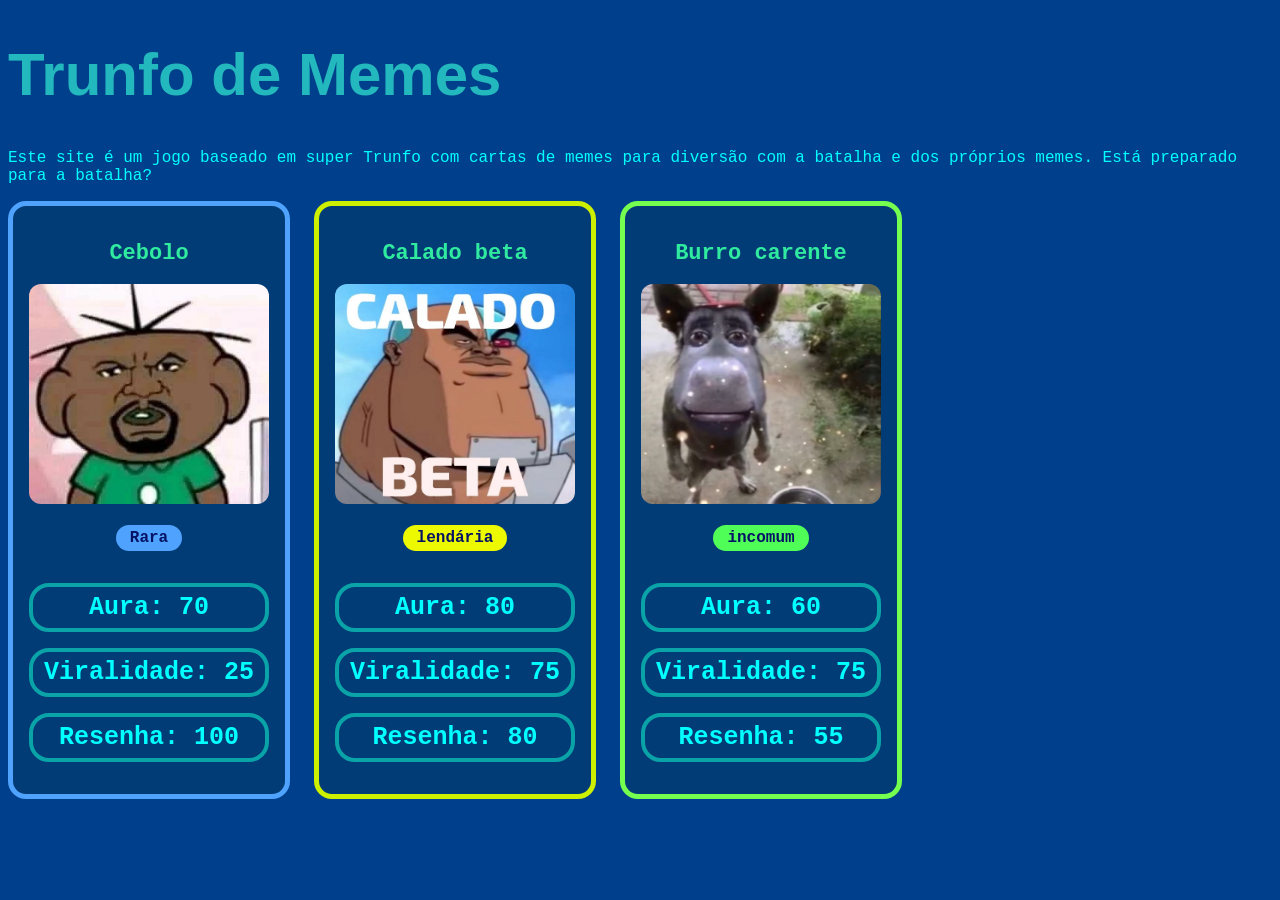
<file: index.html>
<!DOCTYPE html>

<html>
    <head>
        <title>Super trunfo: Memes</title>
        <link rel="stylesheet" href="style.css">
    </head>

    <body>
        
        <h1>Trunfo de Memes</h1>

        <p>
            Este site é um jogo baseado
            em super Trunfo com cartas
            de memes para diversão com a batalha e dos próprios memes.
            Está preparado para a batalha?
        </p>
        
        <div class="colecao">

            <div class="carta rara">
                
                <h2>Cebolo</h2>
                <img
                src="images/Cebolinha.jpg"
                alt="imagem retirada de https://br.pinterest.com/pin/26388347812225132/"
                widht="350">
                
                <p class="raridade">Rara</p>
                
                <ul class="atributos">
                    <li>Aura: 70</li>
                    <li>Viralidade: 25</li>
                    <li>Resenha: 100</li>
                </ul>
            
            </div>

            <div class="carta lendaria">
                
                <h2>Calado beta</h2>
                <img
                src="images/calado beta.jpg"
                alt="imagem retirada de https://br.pinterest.com/pin/609041549654079251/"
                widht="350">
                
                <p class="raridade">lendária</p>
                
                <ul class="atributos">
                    <li>Aura: 80</li>
                    <li>Viralidade: 75</li>
                    <li>Resenha: 80</li>
                </ul>
            
            </div>

            <div class="carta incomum">
                
                <h2>Burro carente</h2>
                <img
                src="images/burro.jpg"
                alt="imagem retirada de https://br.pinterest.com/pin/1132585006305170848/"
                widht="350">
                
                <p class="raridade">incomum</p>
                
                <ul class="atributos">
                    <li>Aura: 60</li>
                    <li>Viralidade: 75</li>
                    <li>Resenha: 55</li>
                </ul>
        </div>
    </body>
</html>
</file>
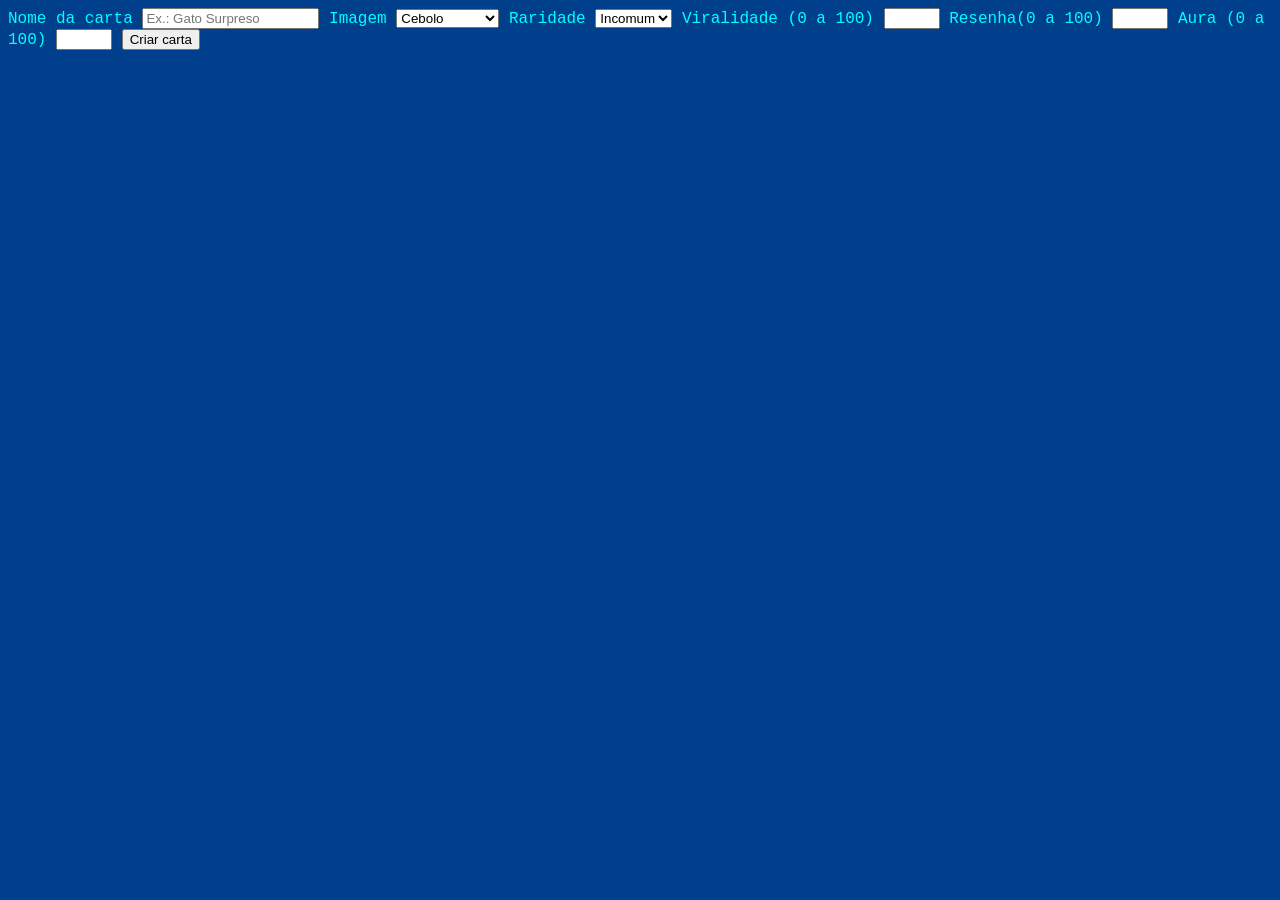
<file: templates/criar.html>
<!DOCTYPE html>
<html lang="pt-BR">
<head>
    <meta charset="UTF-8">
    <title>Duelo - Trunfo de Memes</title>
    <link rel="stylesheet" href="/static/css/style.css">
</head>
<body>
    <form class="formulario" action="/carta_criada" method="post">
        <label for="nome">Nome da carta</label>
        <input type="text" name="nome" id="nome" placeholder="Ex.: Gato Surpreso" required>

        <label for="imagem">Imagem</label>
        <select name="imagem" id="imagem">
            <option value="Cebolinha.jpg">Cebolo</option>
            <option value="calado beta.jpg">Calado Beta</option>
            <option value="burro.jpg">Burro carente</option>
        </select>

        <label for="raridade">Raridade</label>
        <select name="raridade" id="raridade">
            <option value="incomum">Incomum</option>
            <option value="rara">Rara</option>
            <option value="lendaria">Lendária</option>
        </select>

        <label for="viralidade">Viralidade (0 a 100)</label>
        <input type="number" name="viralidade" id="viralidade" min="0" max="100" required>

        <label for="zoeira">Resenha(0 a 100)</label>
        <input type="number" name="resenha" id="resenha" min="0" max="100" required>

        <label for="nostalgia">Aura (0 a 100)</label>
        <input type="number" name="aura" id="aura" min="0" max="100" required>

        <button type="submit">Criar carta</button>
    </form>
</body>
</html>
</file>
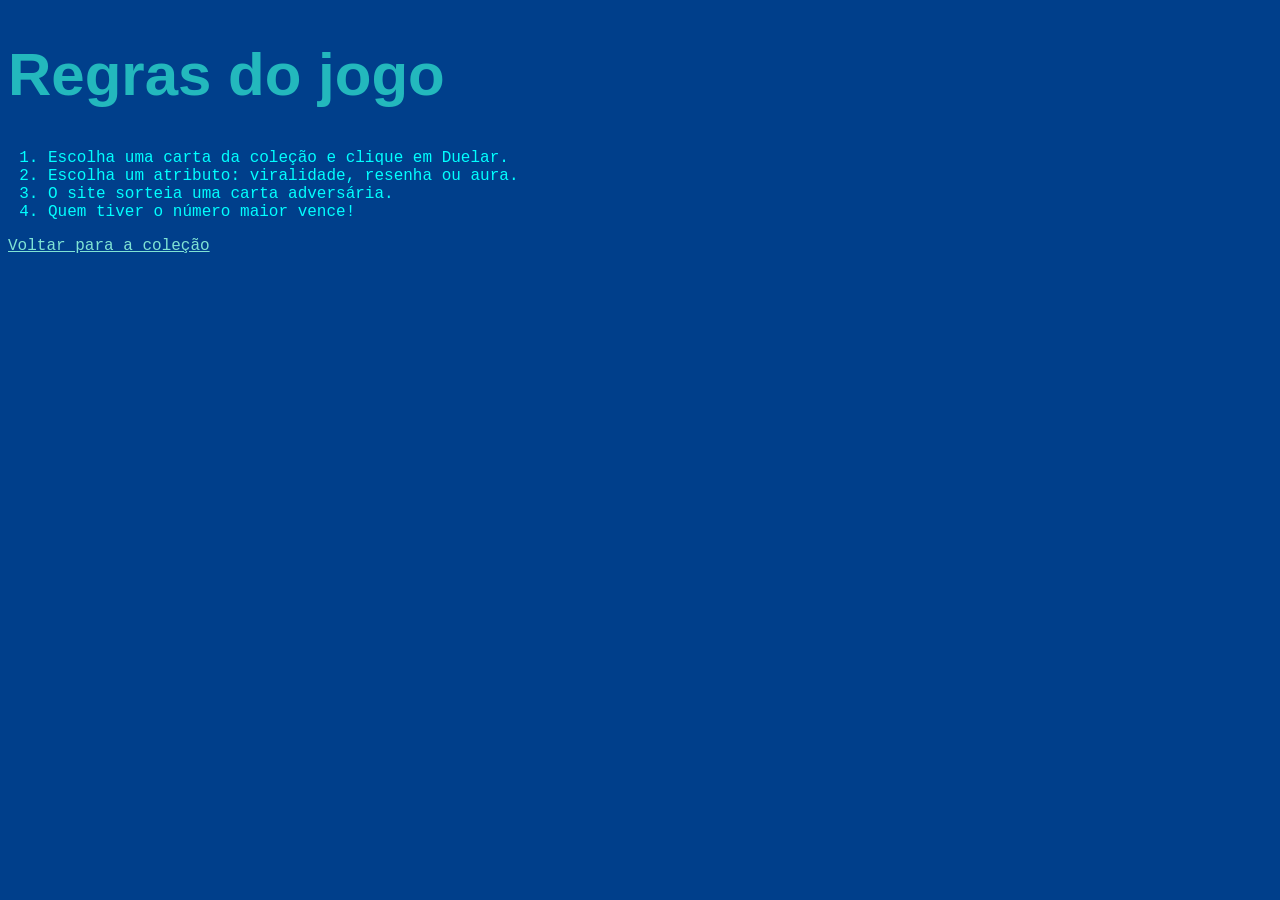
<file: templates/regras.html>
<!DOCTYPE html>
<html lang="pt-BR">
<head>
    <meta charset="UTF-8">
    <title>Regras - Trunfo de Memes</title>
    <link rel="stylesheet" href="/static/css/style.css">
</head>
<body>
    <h1>Regras do jogo</h1>
    <ol>
        <li>Escolha uma carta da coleção e clique em Duelar.</li>
        <li>Escolha um atributo: viralidade, resenha ou aura.</li>
        <li>O site sorteia uma carta adversária.</li>
        <li>Quem tiver o número maior vence!</li>
    </ol>
    <a href="/">Voltar para a coleção</a>
</body>
</html>
</file>
<file: style.css>
body {
    font-family:'Courier New', Courier, monospace;
    background-color:rgb(0, 63, 139);
    color:cyan
}

h1 {
    color:rgb(35, 184, 189);
    font-size: 60px;
    font-family: 'Gill Sans', 'Gill Sans MT', Calibri, 'Trebuchet MS', sans-serif
}

img {
    border-radius: 35px;
}

.carta{
    
    width: 240px;
    background-color:rgb(2, 60, 118);
    border: 5px solid rgb(6, 254, 200);
    border-radius: 18px;
    padding: 16px;
    text-align: center
}

.carta img{
    width: 100%;
    height: 220px; 
    border-radius: 12px  
}

.carta h2{
    color:rgb(48, 234, 160);
    font-size: 22px
    
}

.raridade{
    display: inline-block;
    background-color:coral;
    color:rgb(6, 19, 100);
    font-weight: bold;
    padding: 4px 14px;
    border-radius: 20px;
}
.atributos {
    list-style: none;
    padding: 0
}

.atributos li{
    border: 4px solid rgb(10, 163, 168);
    border-radius: 20px;
    padding: 6px 10px;
    margin-top: 16px;
    font-size: 25px;
    font-weight: bold
}

/* ===== Raridades: a segunda classe muda a cor ===== */
.rara { border-color: #4fa3ff; }
.rara .raridade { background-color: #4fa3ff; }

.lendaria { border-color: #ccf000; }
.lendaria .raridade { background-color: #edf900; }

.incomum { border-color: #75ff4f; }
.incomum .raridade { background-color: #4fff58; }
/* ===== Animação: a carta brilha com o mouse ===== */
.carta:hover {
    animation: brilhar 1s infinite;
}

.colecao{
    display:flex;
    flex-wrap: wrap;
    gap: 24px
}
</file>
<file: static/css/style.css>
body {
    font-family:'Courier New', Courier, monospace;
    background-color:rgb(0, 63, 139);
    color:cyan
}

h1 {
    color:rgb(35, 184, 189);
    font-size: 60px;
    font-family: 'Gill Sans', 'Gill Sans MT', Calibri, 'Trebuchet MS', sans-serif
}

img {
    border-radius: 35px;
}

.carta{
    
    width: 240px;
    background-color:rgb(2, 60, 118);
    border: 5px solid rgb(6, 254, 200);
    border-radius: 18px;
    padding: 16px;
    text-align: center
}

.carta img{
    width: 100%;
    height: 220px; 
    border-radius: 12px  
}

.carta h2{
    color:rgb(48, 234, 160);
    font-size: 22px
    
}

.raridade{
    display: inline-block;
    background-color:coral;
    color:rgb(6, 19, 100);
    font-weight: bold;
    padding: 4px 14px;
    border-radius: 20px;
}
.atributos {
    list-style: none;
    padding: 0
}

.atributos li{
    border: 4px solid rgb(10, 163, 168);
    border-radius: 20px;
    padding: 6px 10px;
    margin-top: 16px;
    font-size: 25px;
    font-weight: bold
}

/* ===== Raridades: a segunda classe muda a cor ===== */
.rara { border-color: #4fa3ff; }
.rara .raridade { background-color: #4fa3ff; }

.lendaria { border-color: #ccf000; }
.lendaria .raridade { background-color: #edf900; }

.incomum { border-color: #75ff4f; }
.incomum .raridade { background-color: #4fff58; }
/* ===== Animação: a carta brilha com o mouse ===== */
.carta:hover {
    animation: brilhar 1s infinite;
}

.colecao{
    display:flex;
    flex-wrap: wrap;
    gap: 24px
}

/* ===== Aula 5: cole no FIM do static/css/style.css ===== */
a {
    color: #7fe3d4;
}

.botao {
    display: inline-block;
    background-color: #ff8a3d;
    color: #1b1d3a;
    font-weight: bold;
    padding: 8px 16px;
    border-radius: 8px;
    text-decoration: none;
}

.escolhas li {
    margin: 10px 0;
    font-size: 22px;
}

.valor {
    font-size: 36px;
    font-weight: bold;
    color: #ffd66b;
}
</file>
